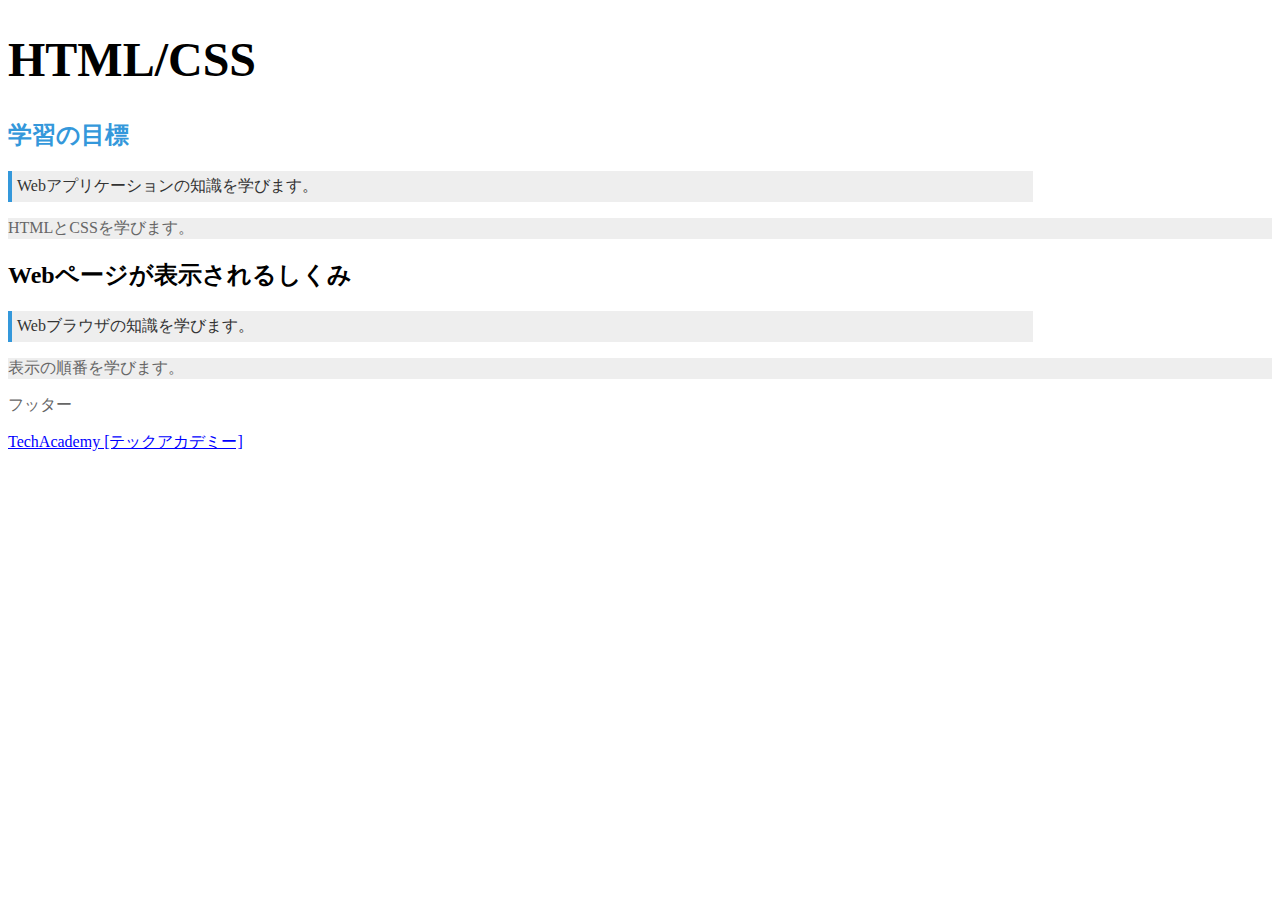
<file: 08_htmlcss/cssbasic.html>
<!DOCTYPE HTML>
<html>

<head>
    <meta charset="UTF-8">
    <title>CSSの基礎</title>
    <link rel="stylesheet" href="cssbasic.css">
</head>

<body>
    <h1>HTML/CSS</h1>

    <section>
        <h2 id="firsttitle">学習の目標</h2>
        <p class="overview">Webアプリケーションの知識を学びます。</p>
        <p>HTMLとCSSを学びます。</p>
    </section>
    
    <section>
        <h2>Webページが表示されるしくみ</h2>
        <p class="overview">Webブラウザの知識を学びます。</p>
        <p>表示の順番を学びます。</p>
    </section>

    <p>フッター</p>
    <a href="https://techacademy.jp/">TechAcademy [テックアカデミー]</a>
</body>

</html>
</file>
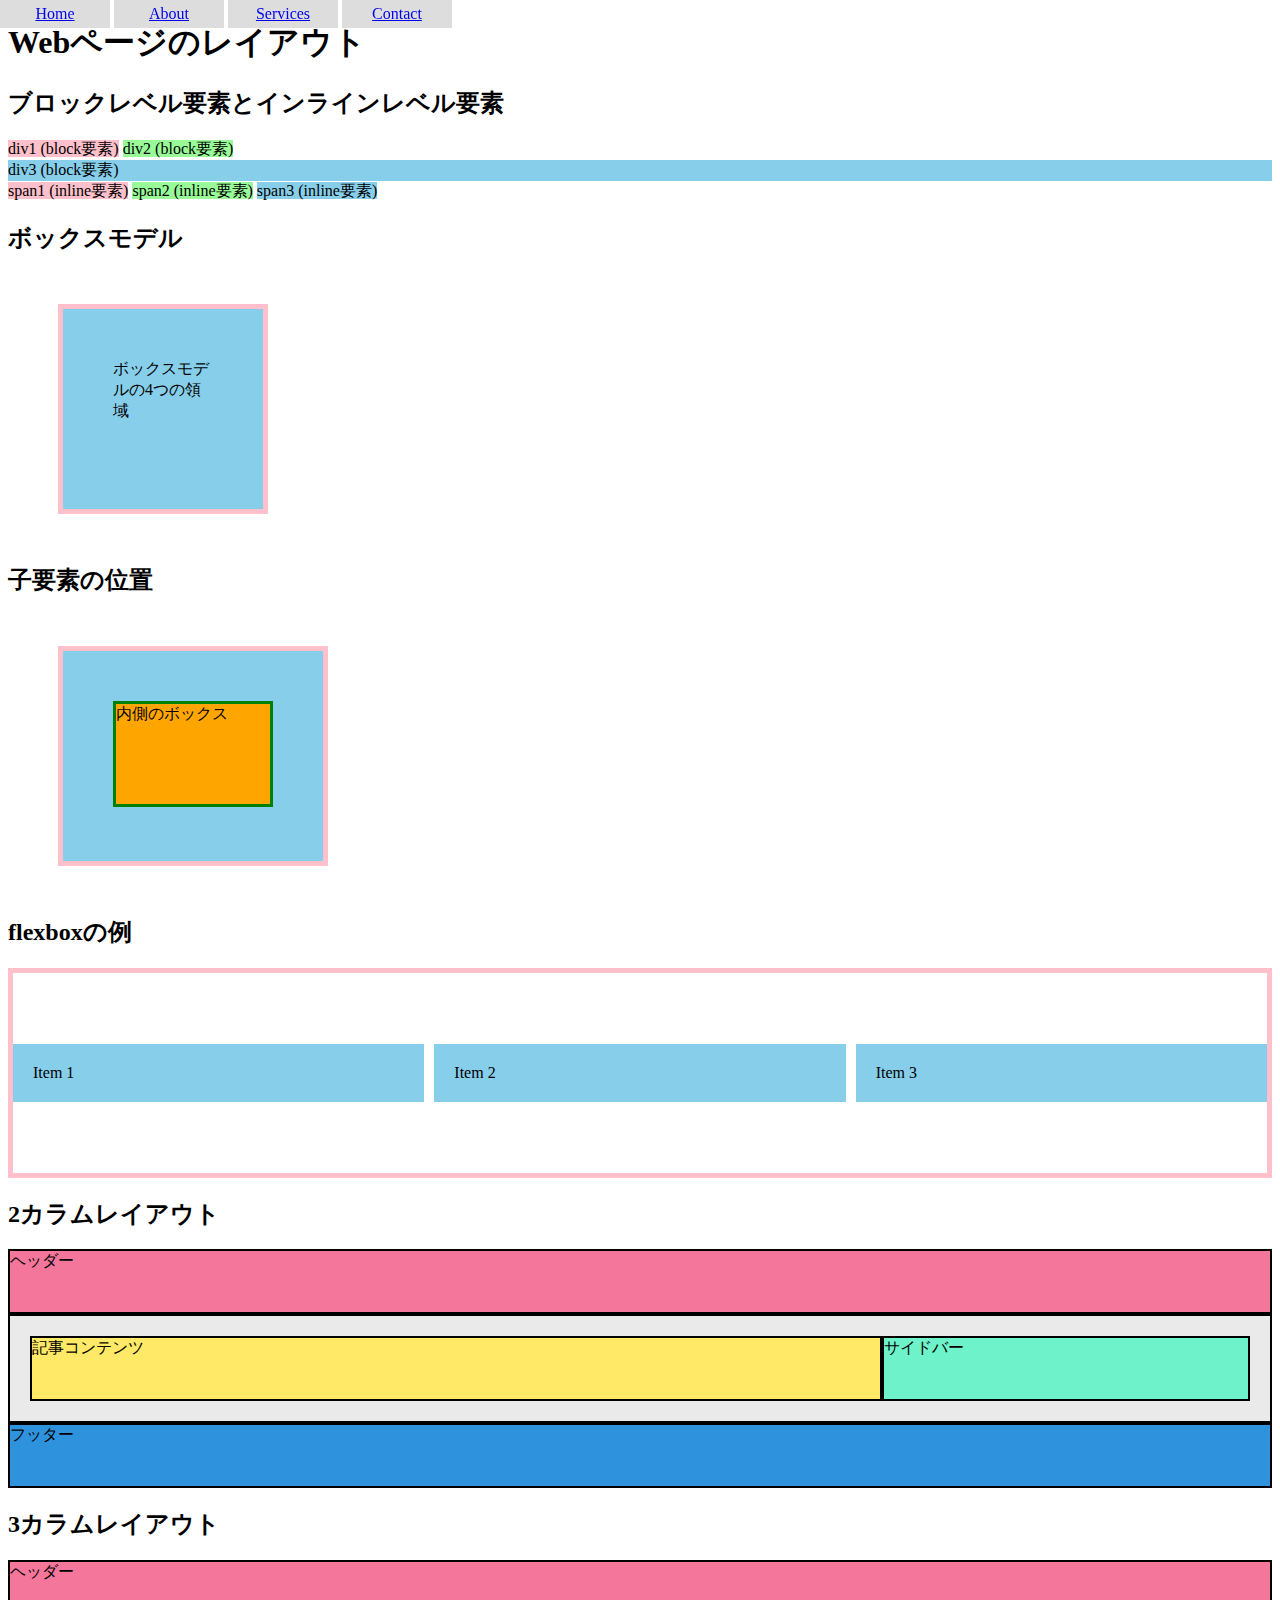
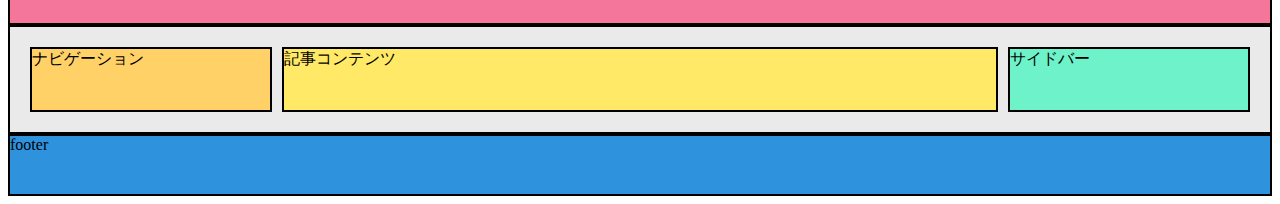
<file: 08_htmlcss/layout.html>
<!DOCTYPE html>
<html lang="ja">

<head>
    <meta charset="UTF-8">
    <meta name="viewport" content="width=device-width, initial-scale=1.0">
    <title>レイアウトの例</title>
    <link rel="stylesheet" href="layout.css">
</head>

<body>
    <h1>Webページのレイアウト</h1>

    <!-- ブロックとインラインの比較 -->
    <h2>ブロックレベル要素とインラインレベル要素</h2>
    <div class="r">div1 (block要素)</div>
    <div class="g">div2 (block要素)</div>
    <div class="b">div3 (block要素)</div>
    <span class="r">span1 (inline要素)</span>
    <span class="g">span2 (inline要素)</span>
    <span class="b">span3 (inline要素)</span>

    <!-- ボックスモデル -->
    <h2>ボックスモデル</h2>
    <div class="box">ボックスモデルの4つの領域</div>

    <!-- 子要素の位置 -->
    <h2>子要素の位置</h2>
    <div class="outer-box">
        <div class="inner-box">内側のボックス</div>
    </div>

    <!-- flexboxの例 -->
    <h2>flexboxの例</h2>
    <div class="container">
        <div class="item">Item 1</div>
        <div class="item">Item 2</div>
        <div class="item">Item 3</div>
    </div>

    <!-- 2カラムレイアウト -->
    <h2>2カラムレイアウト</h2>
    <div class="flex-2column">
        <header>ヘッダー</header>
        <main>
            <article>記事コンテンツ</article>
            <aside>サイドバー</aside>
        </main>        
        <footer>フッター</footer>
    </div>

    <!-- 3カラムレイアウト -->
    <h2>3カラムレイアウト</h2>
    <div class="flex-3column">
        <header>ヘッダー</header>
        <main>
          <nav>ナビゲーション</nav>
          <article>記事コンテンツ</article>
          <aside>サイドバー</aside>
        </main>    
        <footer>footer</footer>
    </div>

    <!-- 固定メニュー -->
    <ul class="menu">
        <li><a href="#">Home</a></li>
        <li><a href="#">About</a></li>
        <li><a href="#">Services</a></li>
        <li><a href="#">Contact</a></li>
    </ul>
</body>

</html>
</file>
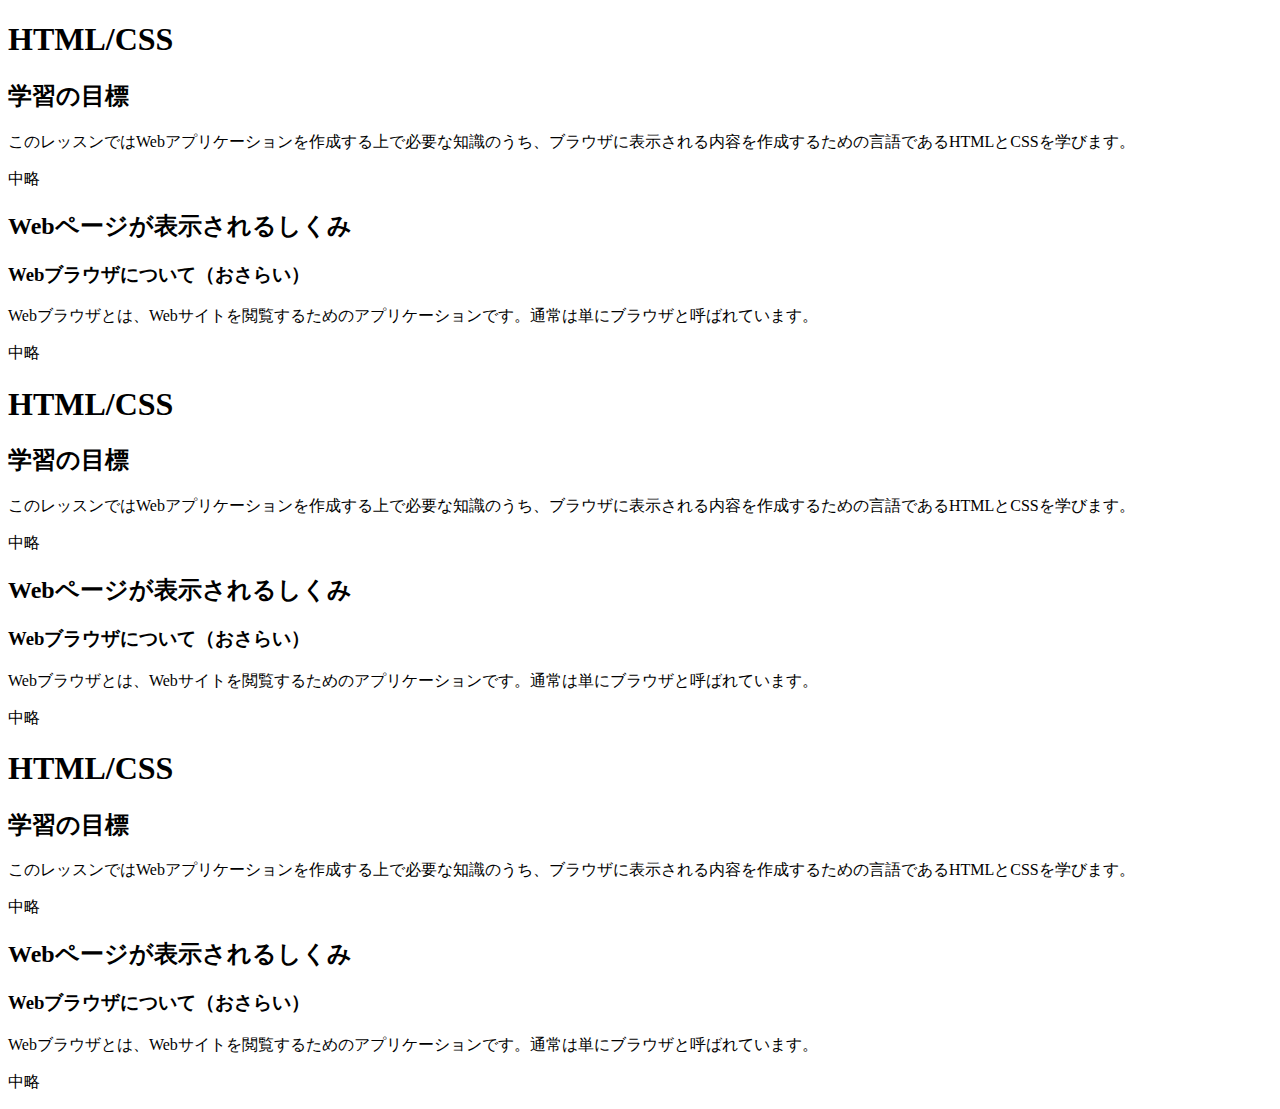
<file: 08_htmlcss/outline.html>
<!DOCTYPE HTML>
<html>

<head>
    <meta charset="UTF-8">
    <title>body要素内の記述</title>
</head>

<body>
    <!-- ここにHTML文書が入ります -->
<!-- 見出し -->
<h1>HTML/CSS</h1>

<h2>学習の目標</h2>
<p>このレッスンではWebアプリケーションを作成する上で必要な知識のうち、ブラウザに表示される内容を作成するための言語であるHTMLとCSSを学びます。</p>
<p>中略</p>

<h2>Webページが表示されるしくみ</h2>

<h3>Webブラウザについて（おさらい）</h3>
<p>Webブラウザとは、Webサイトを閲覧するためのアプリケーションです。通常は単にブラウザと呼ばれています。</p>
<p>中略</p>


<!-- セクション -->
<h1>HTML/CSS</h1>

<section>
    <h2>学習の目標</h2>
    <p>このレッスンではWebアプリケーションを作成する上で必要な知識のうち、ブラウザに表示される内容を作成するための言語であるHTMLとCSSを学びます。</p>
    <p>中略</p>
</section>

<section>
    <h2>Webページが表示されるしくみ</h2>

    <h3>Webブラウザについて（おさらい）</h3>
    <p>Webブラウザとは、Webサイトを閲覧するためのアプリケーションです。通常は単にブラウザと呼ばれています。</p>
    <p>中略</p>
</section>

<!-- まとまりを分ける -->
<h1>HTML/CSS</h1>

<section>
    <h2>学習の目標</h2>
    <p>このレッスンではWebアプリケーションを作成する上で必要な知識のうち、ブラウザに表示される内容を作成するための言語であるHTMLとCSSを学びます。</p>
    <p>中略</p>
</section>

<section>
    <h2>Webページが表示されるしくみ</h2>
    <div>
        <h3>Webブラウザについて（おさらい）</h3>
        <p>Webブラウザとは、Webサイトを閲覧するためのアプリケーションです。通常は単にブラウザと呼ばれています。</p>
        <p>中略</p>
    </div>
</section>
</body>

</html>
</file>
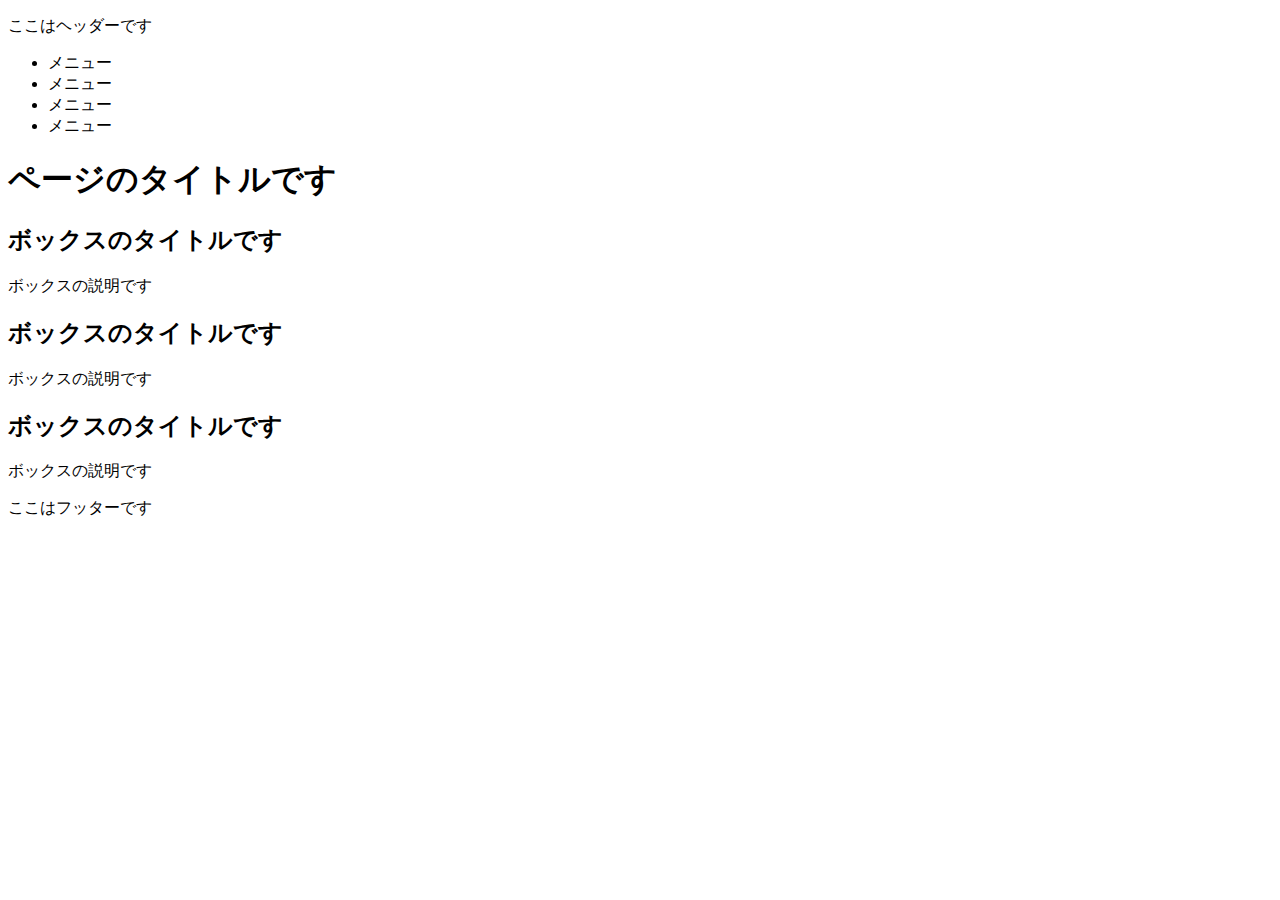
<file: 08_htmlcss/task01.html>
<!DOCTYPE html>
<html lang="ja">
    <head>
        <meta charset="UTF-8">
        <title>HTML/CSS基礎</title>
        <meta name="description" content="HTML/CSS基礎のページです">
    </head>
    <body>
        <header class="header">
            <p>ここはヘッダーです</p>
            <nav class="nav">
                <ul>
                    <li>メニュー</li>
                    <li>メニュー</li>
                    <li>メニュー</li>
                    <li>メニュー</li>
                </ul>
            </nav>
        </header>
        <main class="main">
            <h1>ページのタイトルです</h1>
            <h2>ボックスのタイトルです</h2>
            <p>ボックスの説明です</p>
            <h2>ボックスのタイトルです</h2>
            <p>ボックスの説明です</p>
            <h2>ボックスのタイトルです</h2>
            <p>ボックスの説明です</p>
        </main>
        <footer class="footer">
            <p>ここはフッターです</p>
        </footer>
    </body>
</html>
</file>
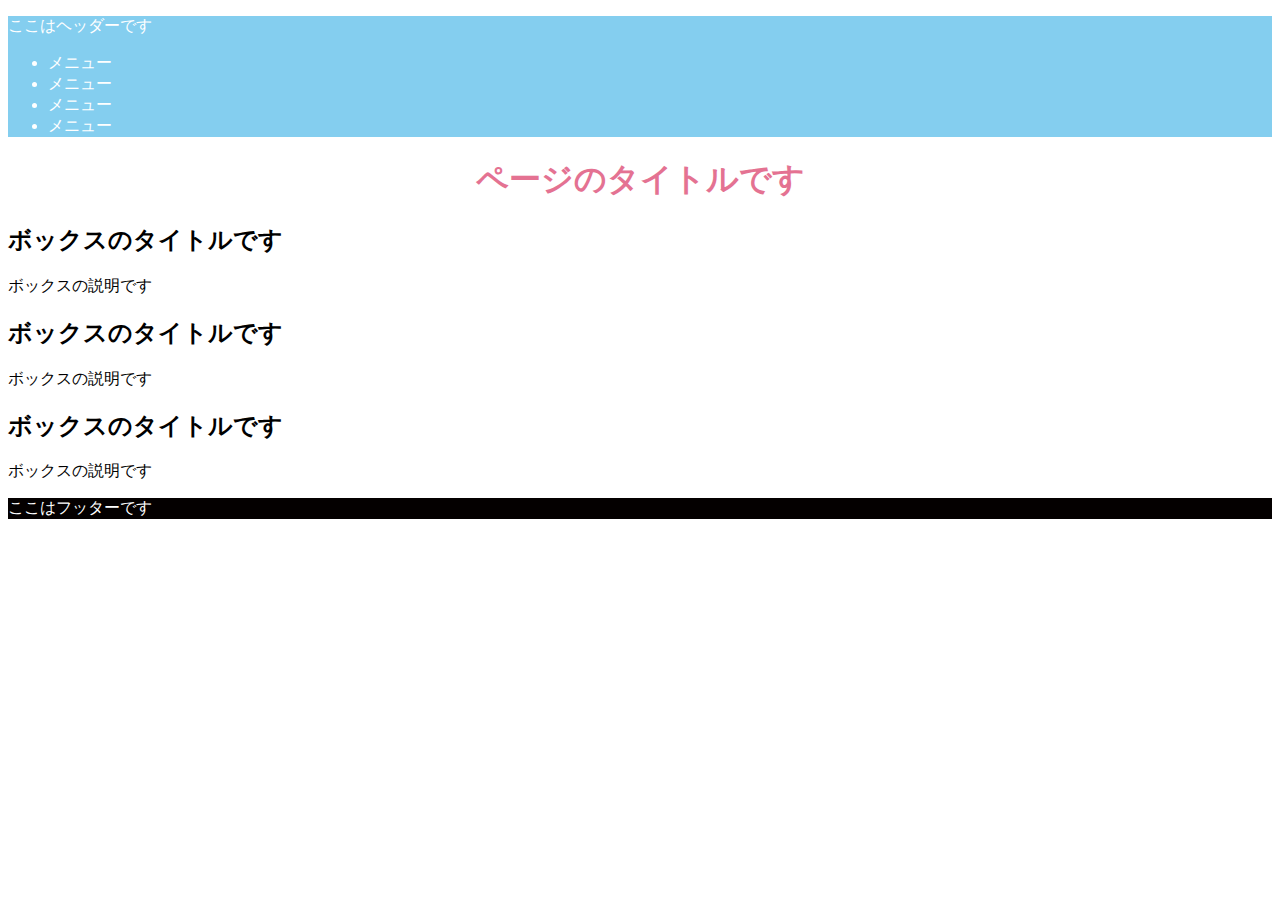
<file: 08_htmlcss/task02.html>
<!DOCTYPE html>
<html lang="ja">
    <head>
        <meta charset="UTF-8">
        <title>HTML/CSS基礎</title>
        <meta name="description" content="HTML/CSS基礎のページです">
        <link rel="stylesheet" href="task02.css">
    </head>
    <body>
        <header class="header">
            <p>ここはヘッダーです</p>
            <nav class="nav">
                <ul>
                    <li>メニュー</li>
                    <li>メニュー</li>
                    <li>メニュー</li>
                    <li>メニュー</li>
                </ul>
            </nav>
        </header>
        <main class="main">
            <h1>ページのタイトルです</h1>
            <h2>ボックスのタイトルです</h2>
            <p>ボックスの説明です</p>
            <h2>ボックスのタイトルです</h2>
            <p>ボックスの説明です</p>
            <h2>ボックスのタイトルです</h2>
            <p>ボックスの説明です</p>
        </main>
        <footer class="footer">
            <p>ここはフッターです</p>
        </footer>
    </body>
</html>
</file>
<file: 08_htmlcss/cssbasic.css>
/* 要素セレクター */
p {
    color: #666;
    /* テキスト色をグレーに */
}

/* クラスセレクター */
.overview {
    color: #333;
    /* テキスト色を濃いグレーに */
    border-left: 4px solid #3498db;
    /* 左側に青線 */
    padding: 5px;
    /* 余白を5pxに */
}
/* IDセレクター */
#firsttitle {
    color: #3498db; /* テキスト色を水色に */
    font-weight: bold; /* 太字 */
}
/* 子孫セレクター */
section p {
    background-color: #eee; /* 背景色を薄いグレーに */
}
/* 擬似クラス */
a:link {
    color: #0000ff; /* 通常時のテキスト色を青に */
  }
  a:hover {
    color: #ff0000; /* ホバー時のテキスト色を赤に */
  }
  a:visited {
    color: #999999; /* 訪問済のテキスト色をグレーに */
  }
  /* 大きさの記法（ピクセル） */
h1 {
    font-size: 48px; /* 文字サイズを32pxに */
  }
  /* 大きさの記法（パーセント） */
.overview {
    width: 80%; /* 幅を80%に */
  }
</file>
<file: 08_htmlcss/layout.css>
/* displayプロパティのデフォルト値の確認用 */
.r { background-color: pink; }
.g { background-color: palegreen; }
.b { background-color: skyblue; }
/* displayプロパティの変更 */
div.r {
    display: inline;
}
div.g {
    display: inline;
}
/* ボックスモデルの4つの領域 */
.box {
    margin: 50px;
    border: 5px solid pink;
    padding: 50px;
    width: 100px;
    height: 100px;
    background-color: skyblue;
}
/* 子要素の位置 */
.outer-box {
    margin: 50px;
    border: 5px solid pink;
    padding: 30px;
    width: 200px;
    height: 150px;
    background-color: skyblue;
  }
  
  .inner-box {
    margin: 20px;
    border: 3px solid green;
    height: 100px;
    background-color: orange;
  }
  .container {
    display: flex;
}
/* flexboxの例 */
.container {
    display: flex;
    border: 5px solid pink;
    justify-content: center; /* 横方向で中央寄せ */
    align-items: center; /* 縦方向で中央寄せ */
    height: 200px; /* 親要素の高さを指定 */
    column-gap: 10px; /* 横方向の間隔 */
  }
  
  .item {
    background-color: skyblue;
    padding: 20px;
    flex: 1; /* 子要素が均等にスペースを分け合う */
  }
  /* 2カラムレイアウト */
.flex-2column header {
    padding-bottom: 40px;
    background-color: #f4769a;
    border: 2px solid #000;
  }
  
  .flex-2column main {
    display: flex;
    padding: 20px;
    background-color: #eaeaea;
    border: 2px solid #000;
  }
  
  .flex-2column article {
    width: 70%;
    padding-bottom: 40px;
    background-color: #ffe966;
    border: 2px solid #000;
  }
  
  .flex-2column aside {
    width: 30%;
    background-color: #6df2c9;
    border: 2px solid #000;
  }
  
  .flex-2column footer {
    padding-bottom: 40px;
    background-color: #2f92dd;
    border: 2px solid #000;
  }
  /* 3カラムレイアウト */
.flex-3column header {
    padding-bottom: 40px;
    background-color: #F4769A;
    border: 2px solid #000;
  }
  
  .flex-3column main {
    display: flex;
    padding: 20px;
    background-color: #EAEAEA;    
    border: 2px solid #000;    
  }
  
  .flex-3column nav {
    width: 20%;
    padding-bottom: 40px;
    background-color: #FFD166;
    border: 2px solid #000;    
  }
  
  .flex-3column article {
    width: 60%;
    margin-right: 10px;
    margin-left: 10px;
    background-color: #FFE966;    
    border: 2px solid #000;
  }
  
  .flex-3column aside {
    width: 20%;
    background-color: #6DF2C9;
    border: 2px solid #000;
  }
  
  .flex-3column footer {
    padding-bottom: 40px;
    background-color: #2F92DD;
    border: 2px solid #000;
  }
  /* 固定メニュー */
ul {
    position: fixed;
    top: 0px;
    left: 0px;
    margin: 0px;
    padding: 0px;
  }
  
  ul li {
    display: inline-block;
    width: 100px;
    background-color: #dddddd;
    text-align: center;
    padding: 5px;
  }
</file>
<file: 08_htmlcss/task02.css>
.header {
    color: #fff;
    background-color: #84ceef;
}
h1 {
    color: #e47292;
    text-align: center;
}
.footer {
    color: #fff;
    background-color: #040000;
}
</file>
